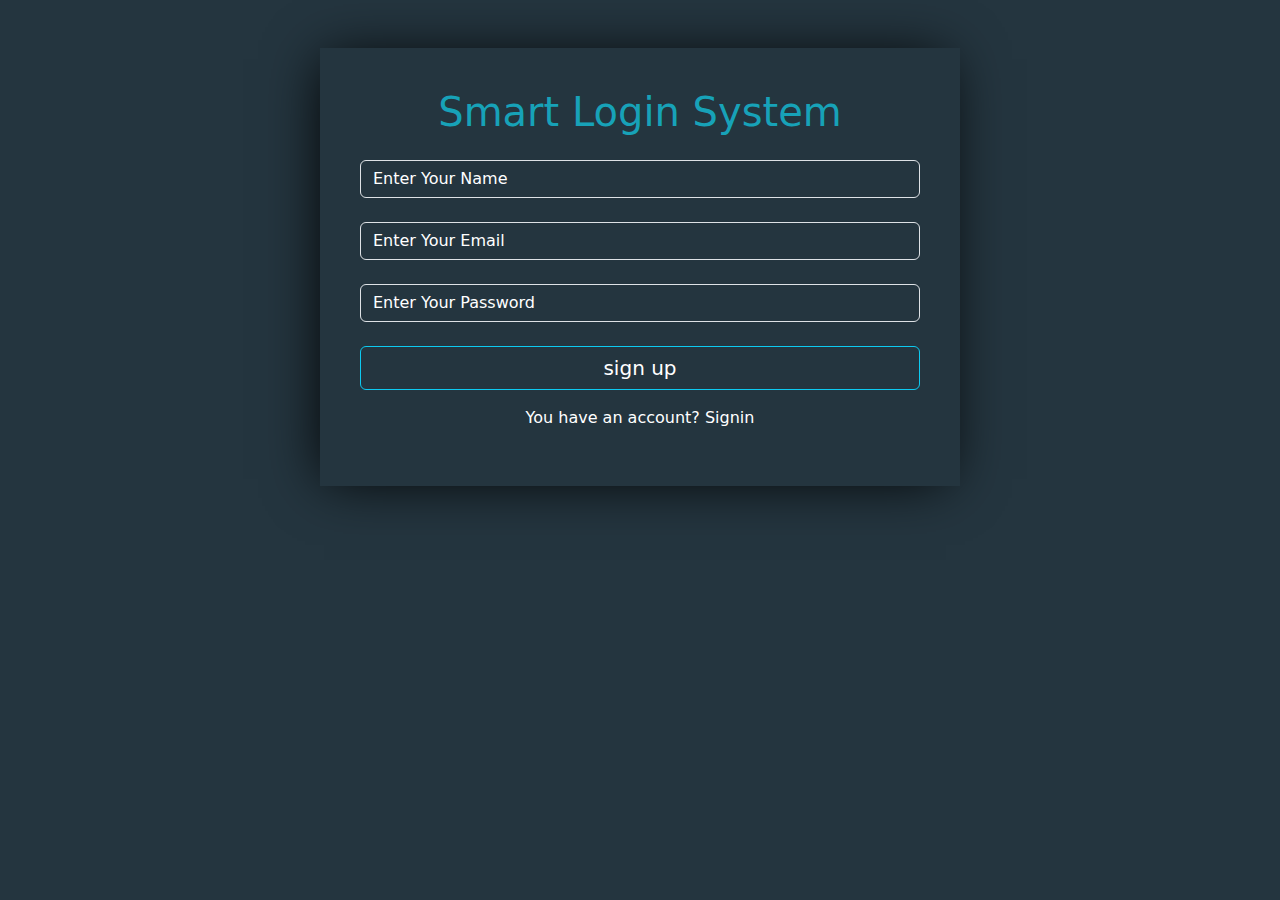
<file: index.html>
<!DOCTYPE html>
<html lang="en">
<head>
    <meta charset="UTF-8">
    <meta name="viewport" content="width=device-width, initial-scale=1.0">
    <title>Document</title>
    <link rel="stylesheet" href="./css/all.min.css">
    <link rel="stylesheet" href="./css/bootstrap.min.css">
    <link rel="stylesheet" href="./css/normalize.css">
    <link rel="stylesheet" href="./css/style.css">
</head>
<style>
    
</style>
<body>
    <div class="form w-50 mx-auto mt-5 ">
        <h4 class="mainh4 mb-4 text-center">Smart Login System</h4>
        <input id="inp1" type="text" class="form-control name  bg-transparent text-white mb-4" placeholder="Enter Your Name" id="">
        <input id="inp2" type="email"class="form-control email bg-transparent text-white mb-4" placeholder="Enter Your Email" id="">
        <input id="inp3" type="password"class="form-control password bg-transparent text-white mb-4" placeholder="Enter Your Password" id="">
        <p id="check" class="text-center text-danger"></p>
        <button id="signup" class="w-100 btn btn-outline-info text-white fs-5">sign up</button>
        <p  class="text-center text-white mt-3">You have an account? <a class="text-white text-decoration-none" href="./login.html">Signin</a></p>
    </div>
    <script src="./js/bootstrap.bundle.min.js"></script>
    <script src="./js/main.js"></script>
</body>
</html>
</file>
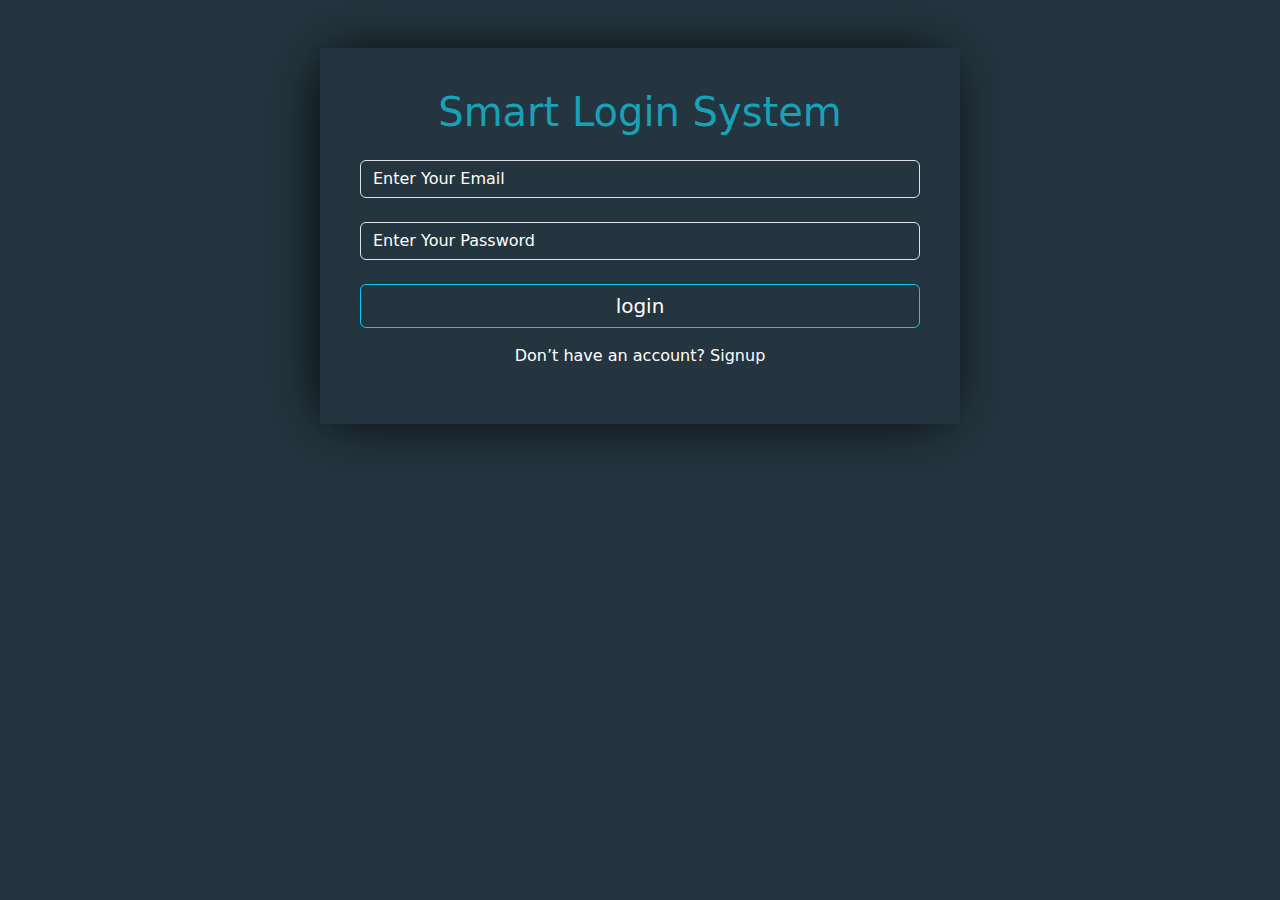
<file: login.html>
<!DOCTYPE html>
<html lang="en">
<head>
    <meta charset="UTF-8">
    <meta name="viewport" content="width=device-width, initial-scale=1.0">
    <title>Document</title>
    <link rel="stylesheet" href="./css/all.min.css">
    <link rel="stylesheet" href="./css/bootstrap.min.css">
    <link rel="stylesheet" href="./css/normalize.css">
    <link rel="stylesheet" href="./css/style.css">
</head>
<style>
    
</style>
<body>
    <div class="form w-50 mx-auto mt-5 ">
        <h4 class="mainh4 mb-4 text-center">Smart Login System</h4>
        <input id="inp2" type="email"class="form-control email bg-transparent text-white mb-4" placeholder="Enter Your Email" id="">
        <input id="inp3" type="password"class="form-control password bg-transparent text-white mb-4" placeholder="Enter Your Password" id="">
        <p id="check" class="text-center text-danger"></p>
        <button id="login" class="w-100 btn btn-outline-info text-white fs-5">login</button>
        <p  class="text-center text-white mt-3">Don’t have an account? <a class="text-white text-decoration-none" href=".//index.html">Signup</a></p>
    </div>
    <script src="./js/bootstrap.bundle.min.js"></script>
    <script src="./js/mainlogin.js"></script>
</body>
</html>
</file>
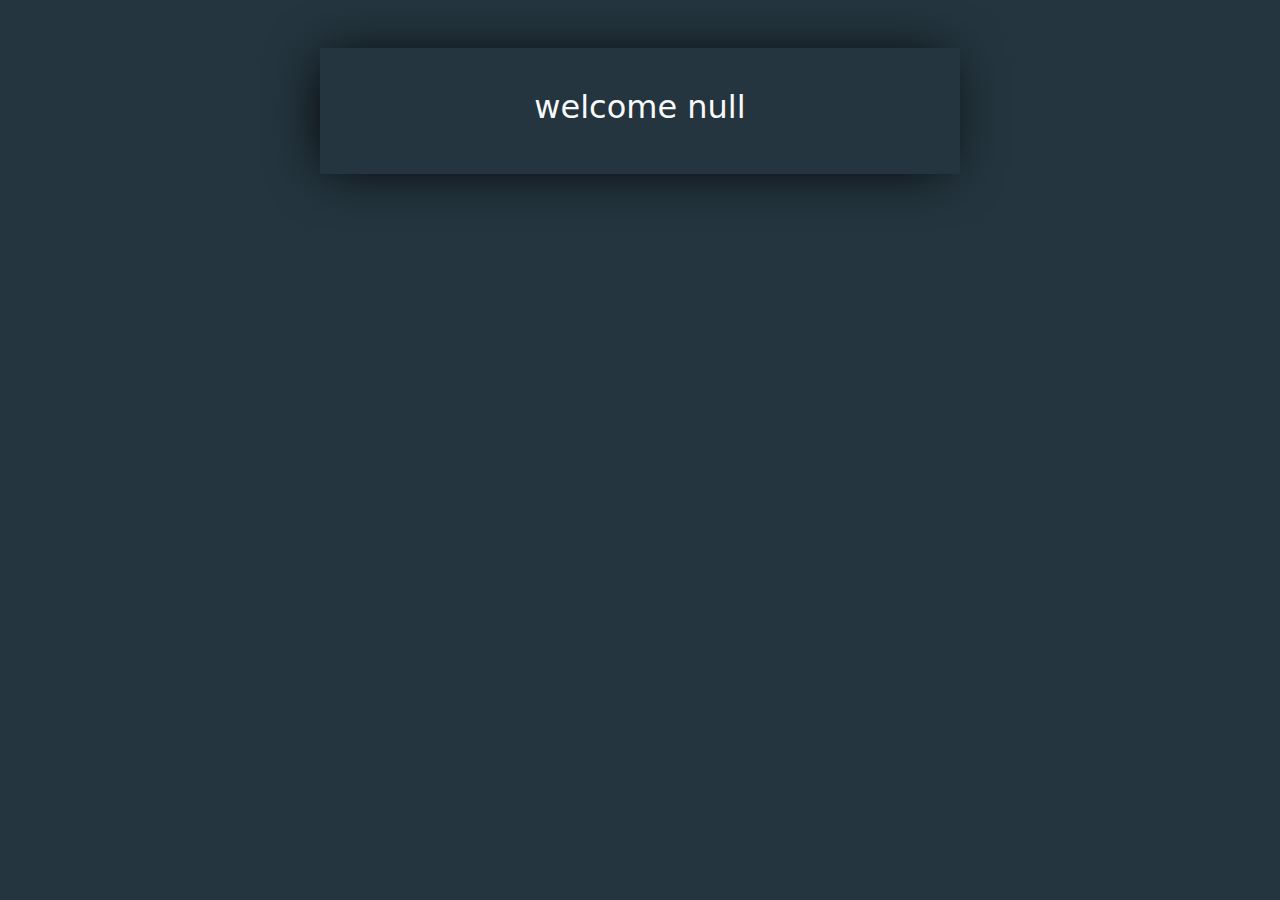
<file: ourpage.html>
<!DOCTYPE html>
<html lang="en">
<head>
    <meta charset="UTF-8">
    <meta name="viewport" content="width=device-width, initial-scale=1.0">
    <title>Document</title>
    <link rel="stylesheet" href="./css/all.min.css">
    <link rel="stylesheet" href="./css/bootstrap.min.css">
    <link rel="stylesheet" href="./css/normalize.css">
    <link rel="stylesheet" href="./css/style.css">
</head>
<style>
    
</style>
<body>
    <div class="form w-50 mx-auto mt-5 ">
       <h2 class="wel text-center text-light"></h2>
    </div>
    <script src="./js/bootstrap.bundle.min.js"></script>
    <script src="./js/ourpage.js"></script>
</body>
</html>
</file>
<file: css/style.css>
body{
    background-color: #24353F;
}
.mainh4{
    color: #17A2B8;
    font-size: 40px;
}
#inp1::placeholder,#inp2::placeholder,#inp3::placeholder {
    color: white;
}
.form{
    box-shadow: -5px 2px 54px -9px rgba(0, 0, 0, 1);
    background-color: #24353F;
    padding: 40px;
}
</file>
